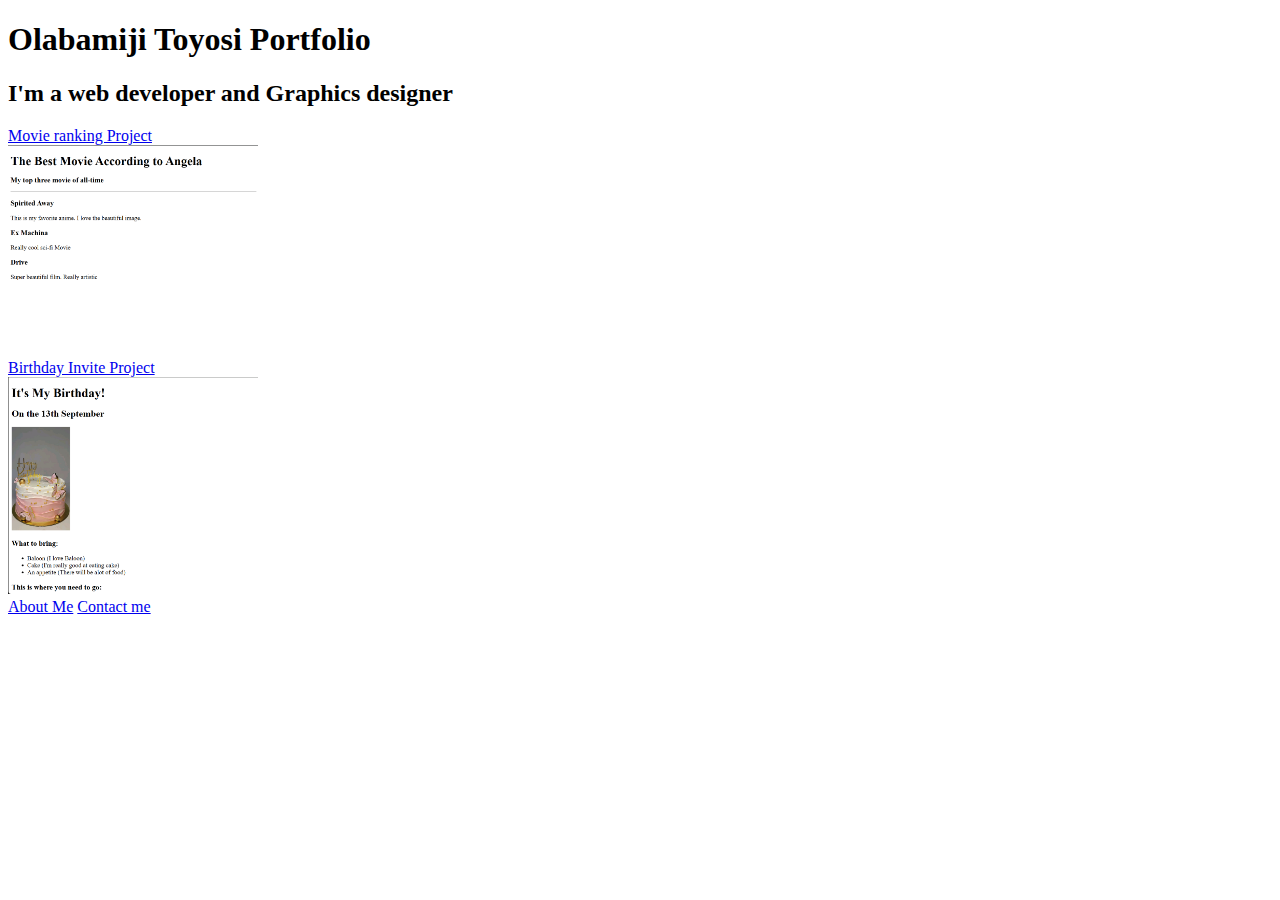
<file: index.html>
<!DOCTYPE html>
<html lang="en">

<head>
    <meta charset="UTF-8">
    <meta name="viewport" content="width=device-width, initial-scale=1.0">
    <title>Project</title>
</head>

<body>
    <h1>Olabamiji Toyosi Portfolio</h1>
    <h2>I'm a web developer and Graphics designer</h2>
    <a href="./index2.html">Movie ranking Project</a>
    <br>
    <img src="./Screenshot 1.png" width="250px">
    <br>
    <a href="./index3.html" >Birthday Invite Project</a>
    <br>
    <img src="./Screenshot 2.png" width="250px">
    <br>
    <a href="./index4.html" >About Me</a> <a href="./index5.html">Contact me</a>
</body>

</html>
</file>
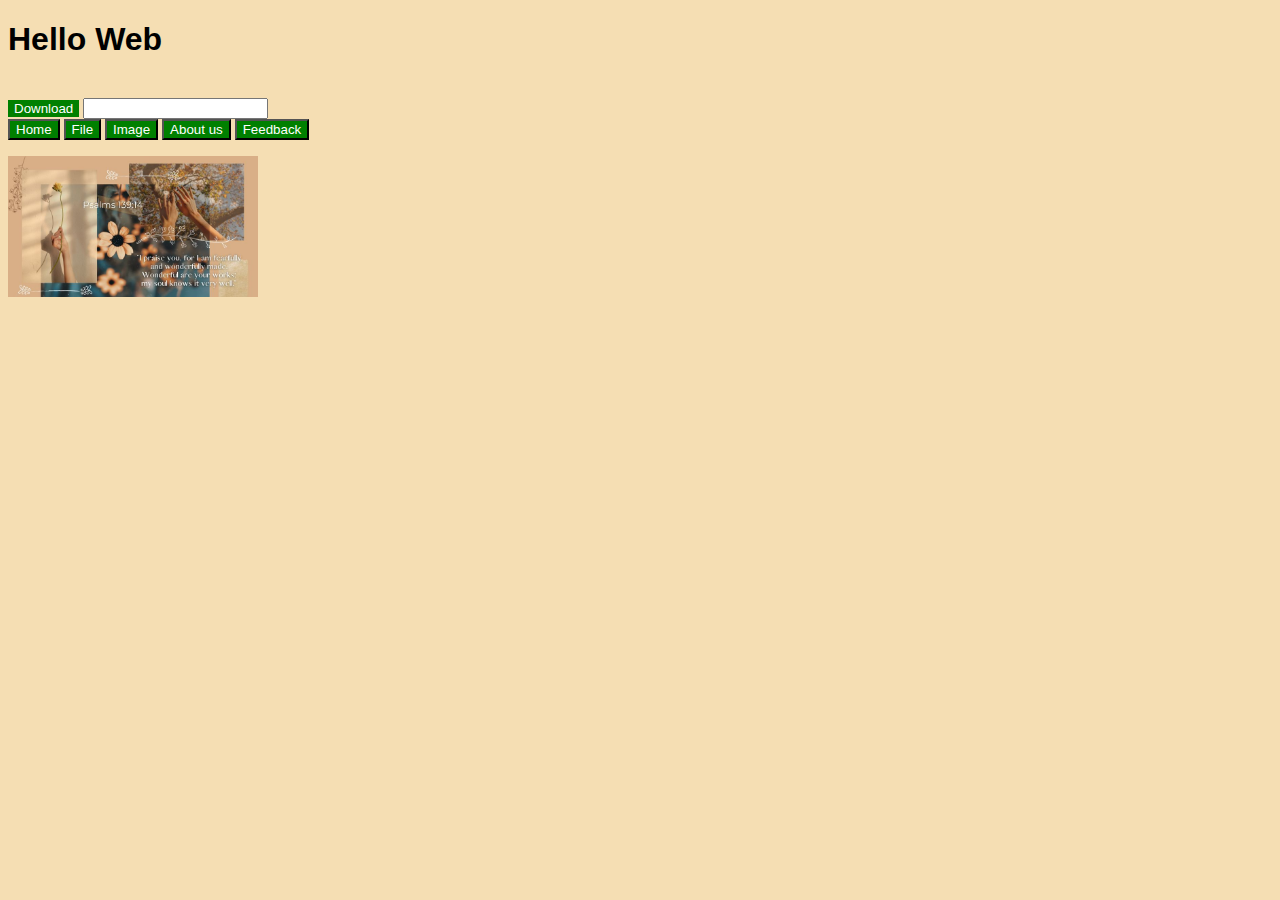
<file: assignment.html>
<!DOCTYPE html>
<html lang="en">

<head>
  <meta charset="UTF-8">
  <meta name="viewport" content="width=device-width, initial-scale=1.0">
  <title>Assignment 1</title>
</head>

<body style="background-color: wheat">
  <h1 style="font-family: 'Franklin Gothic Medium', 'Arial Narrow', Arial, sans-serif;">Hello Web</h1>
  <br>
  <button style="background-color: green; color: white; border: none;">Download</button>
  <input type="text">
 <br>
  <a href="./assignment.html"><button style="background-color: green;color: white;" type="button">Home</button></a>
  <a href="./page.html"><button style="background-color: green;color: white;">File</button></a>
 
   <a href="./Images/download (2).jpg" > <button style="background-color: green;color: white;">Image</button></a>
  <a href="./page.html">
    <button style="background-color: green; color: white;">About us</button></a>
  <a href="./page.html">
    <button style="background-color: green; color: white;">Feedback</button></a>
  <p></p>
  <img src="./Psalms 139_14.jpeg" width="250px">
</body>

</html>
</file>
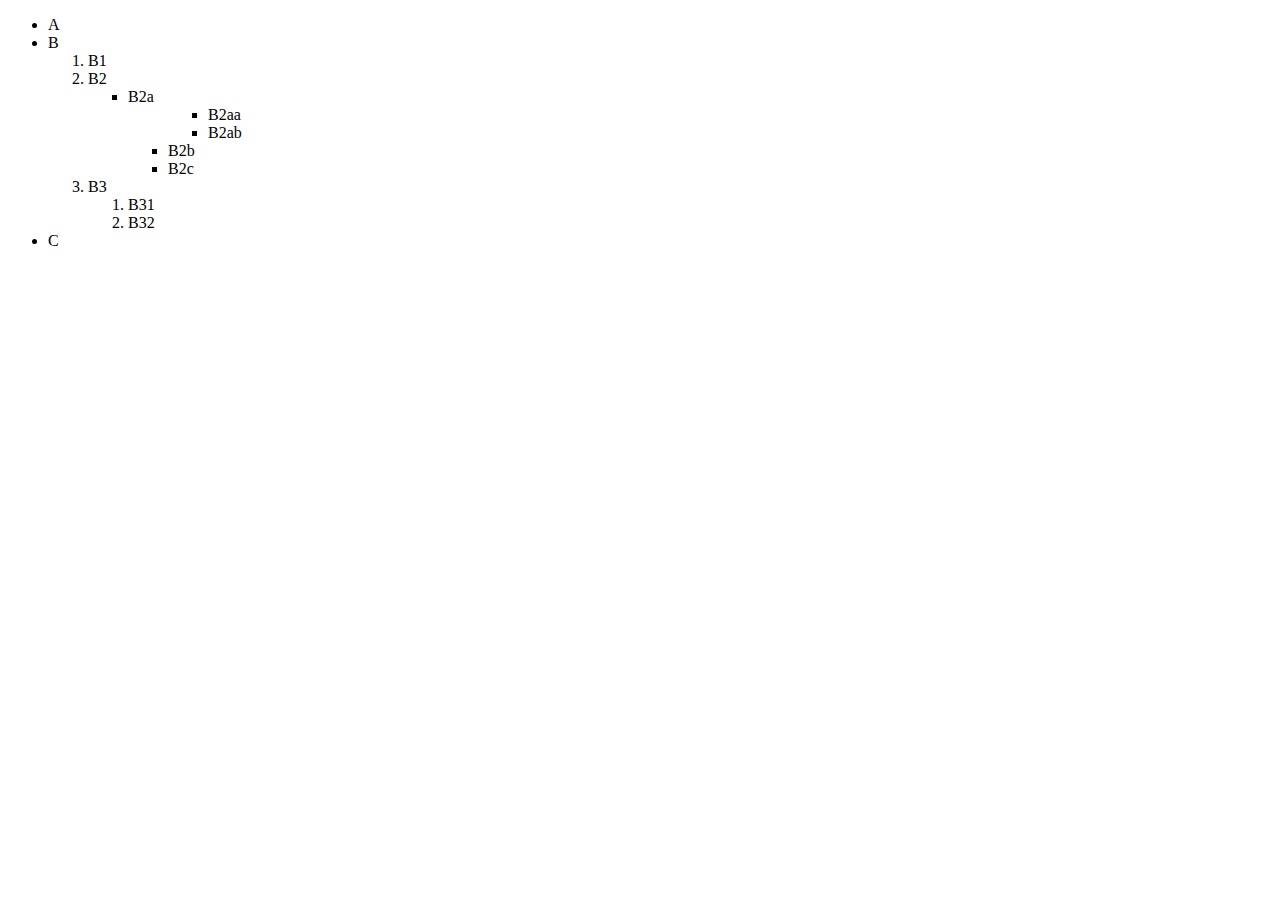
<file: assignment2.html>
<!DOCTYPE html>
<html lang="en">

<head>
    <meta charset="UTF-8">
    <meta name="viewport" content="width=device-width, initial-scale=1.0">
    <title>List styles</title>
</head>

<body>
    <ul>
        <li>A</li>
        <li>B</li>
        <ol>
            <li>B1</li>
            <li>B2</li>
            <ul>
                <li>B2a</li>
                <ul>
                    <ul>
                        <li>B2aa</li>
                        <li>B2ab</li>
                    </ul>
                </ul>
                <ul>
                    <li>B2b</li>
                    <li>B2c</li>
                </ul>
            </ul>
    
            <li>B3</li>
            <ol>
                <li>B31</li>
                <li>B32</li>
            </ol>
        </ol>
    </ol>
        <li>C</li>
    </ul>

</body>

</html>
</file>
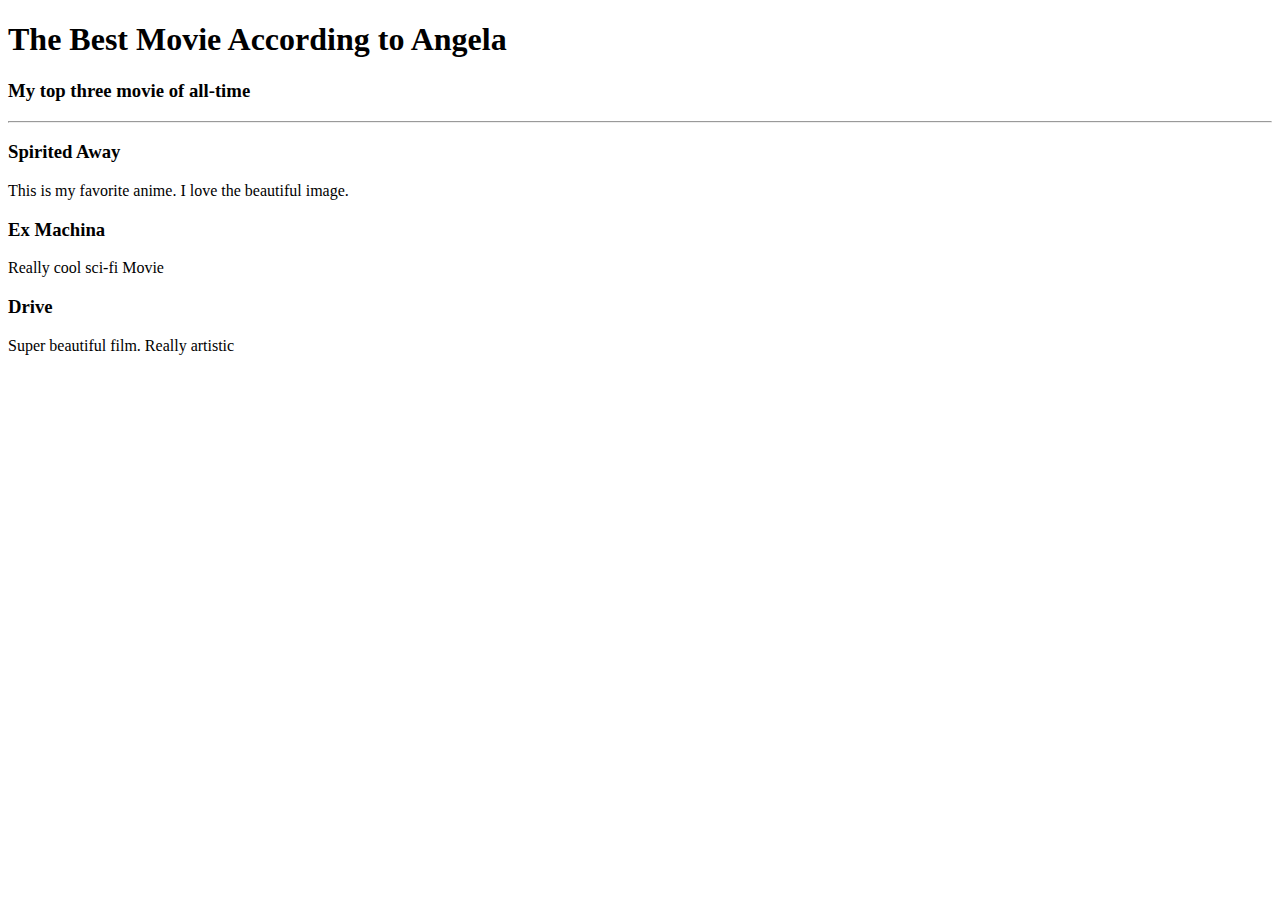
<file: index2.html>
<!DOCTYPE html>
<html lang="en">
<head>
    <meta charset="UTF-8">
    <meta name="viewport" content="width=device-width, initial-scale=1.0">
    <title>movie ranking project</title>
</head>
<body>
    <h1>The Best Movie According to Angela</h1>
<h3>My top three movie of all-time</h3>
<hr>
<h3>Spirited Away</h3>
This is my favorite anime. I love the beautiful image.
<br>
<h3>Ex Machina</h3>
Really cool sci-fi Movie
<br>
<h3>Drive</h3>
Super beautiful film. Really artistic
</body>
</html>
</file>
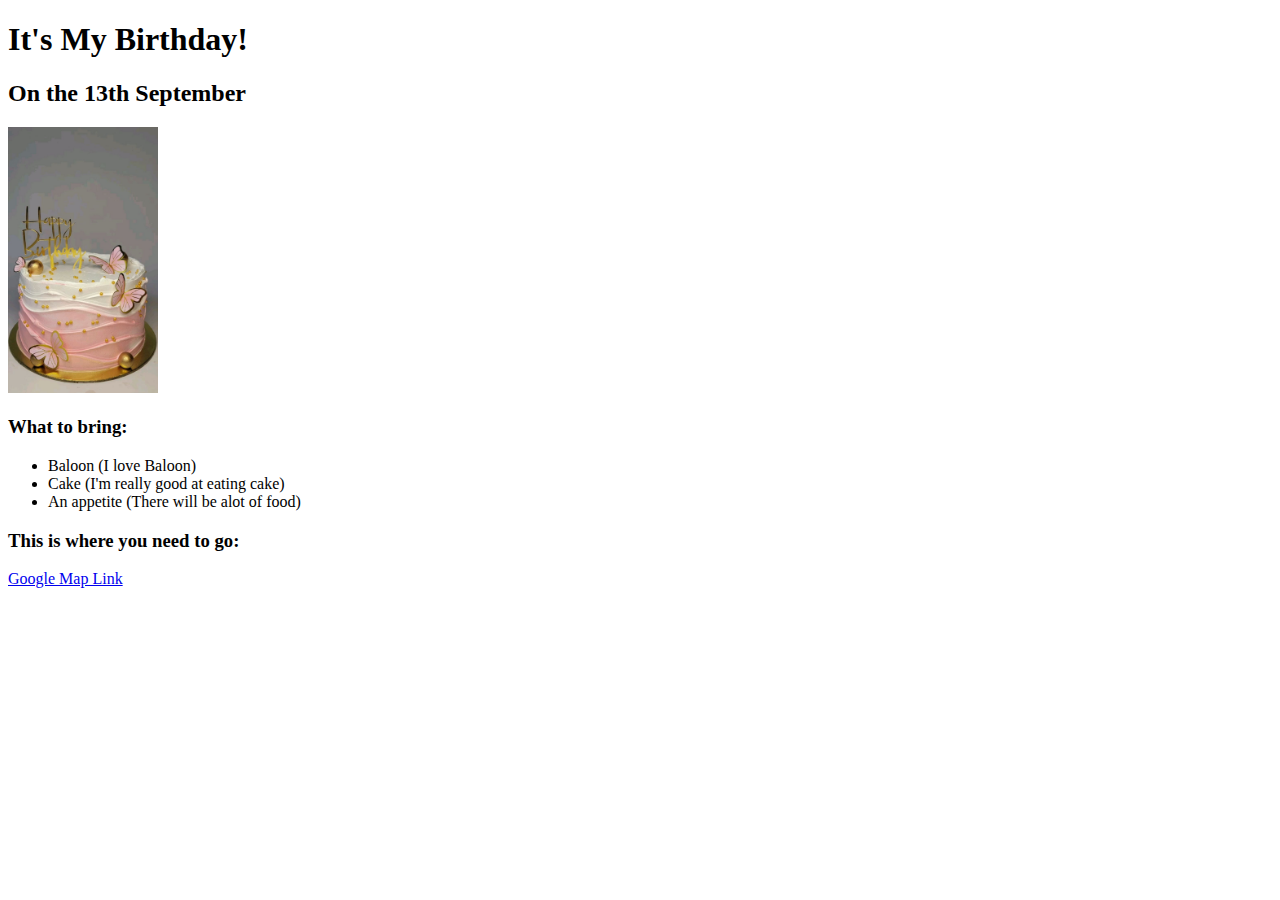
<file: index3.html>
<!DOCTYPE html>
<html lang="en">
<head>
    <meta charset="UTF-8">
    <meta name="viewport" content="width=device-width, initial-scale=1.0">
    <title>Birthday Invite Project</title>
</head>
<body>
    <h1>It's My Birthday!</h1>
<h2>On the 13th September</h2>
<img src="./birthday cake picture.jpg" width="150px">
<h3>What to bring:</h3>
<ul>
<li>Baloon (I love Baloon)</li>
<li>Cake (I'm really good at eating cake)</li>
<li>An appetite (There will be alot of food)</li>
</ul>
<h3>This is where you need to go:</h3>
<a href="./www.google map" >Google Map Link</a>
</body>
</html>
</file>
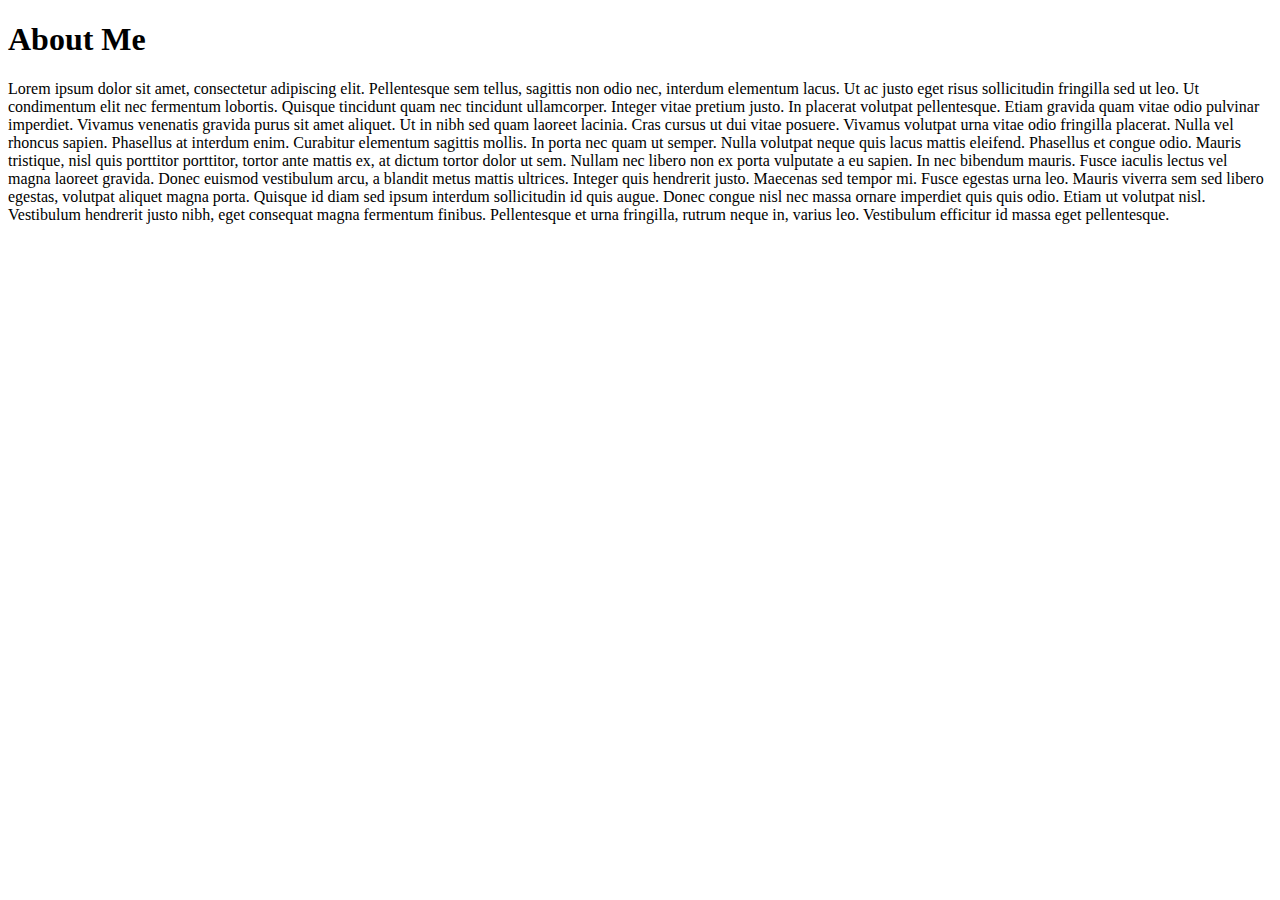
<file: index4.html>
<!DOCTYPE html>
<html lang="en">

<head>
    <meta charset="UTF-8">
    <meta name="viewport" content="width=</li>, initial-scale=1.0">
    <title>About me</title>
</head>

<body>
    <h1>About Me</h1>
    Lorem ipsum dolor sit amet, consectetur adipiscing elit. Pellentesque sem tellus, sagittis non odio nec, interdum
    elementum lacus. Ut ac justo eget risus sollicitudin fringilla sed ut leo. Ut condimentum elit nec fermentum
    lobortis. Quisque tincidunt quam nec tincidunt ullamcorper. Integer vitae pretium justo. In placerat volutpat
    pellentesque. Etiam gravida quam vitae odio pulvinar imperdiet. Vivamus venenatis gravida purus sit amet aliquet. Ut
    in nibh sed quam laoreet lacinia. Cras cursus ut dui vitae posuere. Vivamus volutpat urna vitae odio fringilla
    placerat. Nulla vel rhoncus sapien. Phasellus at interdum enim.

    Curabitur elementum sagittis mollis. In porta nec quam ut semper. Nulla volutpat neque quis lacus mattis eleifend.
    Phasellus et congue odio. Mauris tristique, nisl quis porttitor porttitor, tortor ante mattis ex, at dictum tortor
    dolor ut sem. Nullam nec libero non ex porta vulputate a eu sapien. In nec bibendum mauris. Fusce iaculis lectus vel
    magna laoreet gravida.

    Donec euismod vestibulum arcu, a blandit metus mattis ultrices. Integer quis hendrerit justo. Maecenas sed tempor
    mi. Fusce egestas urna leo. Mauris viverra sem sed libero egestas, volutpat aliquet magna porta. Quisque id diam sed
    ipsum interdum sollicitudin id quis augue. Donec congue nisl nec massa ornare imperdiet quis quis odio. Etiam ut
    volutpat nisl. Vestibulum hendrerit justo nibh, eget consequat magna fermentum finibus. Pellentesque et urna
    fringilla, rutrum neque in, varius leo. Vestibulum efficitur id massa eget pellentesque.
</body>

</html>
</file>
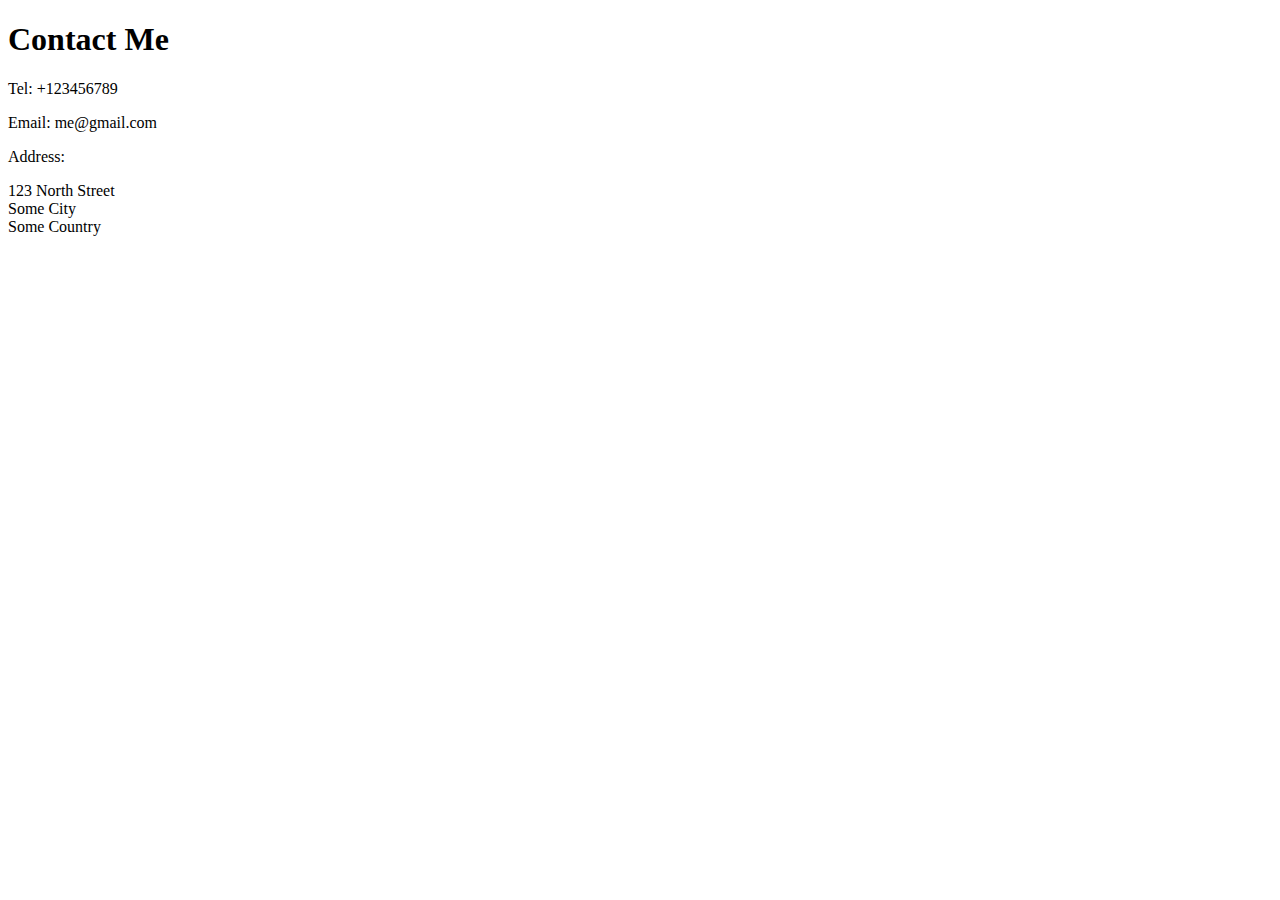
<file: index5.html>
<!DOCTYPE html>
<html lang="en">

<head>
    <meta charset="UTF-8">
    <meta name="viewport" content="width=device-width, initial-scale=1.0">
    <title>Contact me</title>
</head>

<body>
    <h1>Contact Me</h1>
    Tel: +123456789
    <p></p>
    Email: me@gmail.com
    <p></p>
    Address:
    <p></p>
    123 North Street
    <br>
    Some City
    <br>
    Some Country
</body>

</html>
</file>
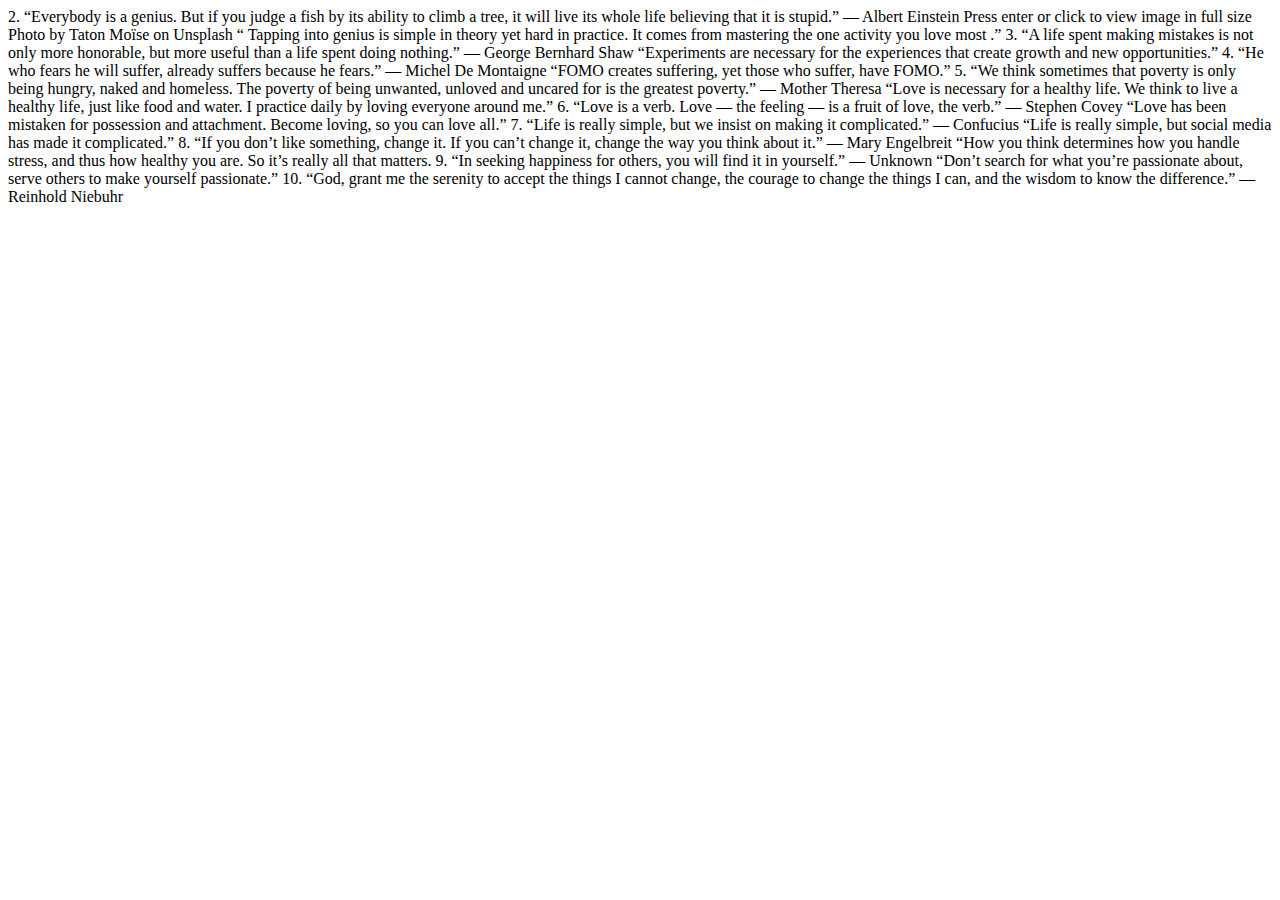
<file: page.html>
<!DOCTYPE html>
<html lang="en">
<head>
    <meta charset="UTF-8">
    <meta name="viewport" content="width=device-width, initial-scale=1.0">
    <title>Document</title>
</head>
<body>
    2. “Everybody is a genius. But if you judge a fish by its ability to climb a tree, it will live its whole life believing that it is stupid.” — Albert Einstein
Press enter or click to view image in full size

Photo by Taton Moïse on Unsplash

“ Tapping into genius is simple in theory yet hard in practice. It comes from mastering the one activity you love most .”

3. “A life spent making mistakes is not only more honorable, but more useful than a life spent doing nothing.” — George Bernhard Shaw
“Experiments are necessary for the experiences that create growth and new opportunities.”

4. “He who fears he will suffer, already suffers because he fears.” — Michel De Montaigne
“FOMO creates suffering, yet those who suffer, have FOMO.”

5. “We think sometimes that poverty is only being hungry, naked and homeless. The poverty of being unwanted, unloved and uncared for is the greatest poverty.” — Mother Theresa
“Love is necessary for a healthy life. We think to live a healthy life, just like food and water. I practice daily by loving everyone around me.”

6. “Love is a verb. Love — the feeling — is a fruit of love, the verb.” — Stephen Covey
“Love has been mistaken for possession and attachment. Become loving, so you can love all.”

7. “Life is really simple, but we insist on making it complicated.” — Confucius
“Life is really simple, but social media has made it complicated.”

8. “If you don’t like something, change it. If you can’t change it, change the way you think about it.” — Mary Engelbreit
“How you think determines how you handle stress, and thus how healthy you are. So it’s really all that matters.

9. “In seeking happiness for others, you will find it in yourself.” — Unknown
“Don’t search for what you’re passionate about, serve others to make yourself passionate.”

10. “God, grant me the serenity to accept the things I cannot change, the courage to change the things I can, and the wisdom to know the difference.” — Reinhold Niebuhr
</body>
</html>
</file>
